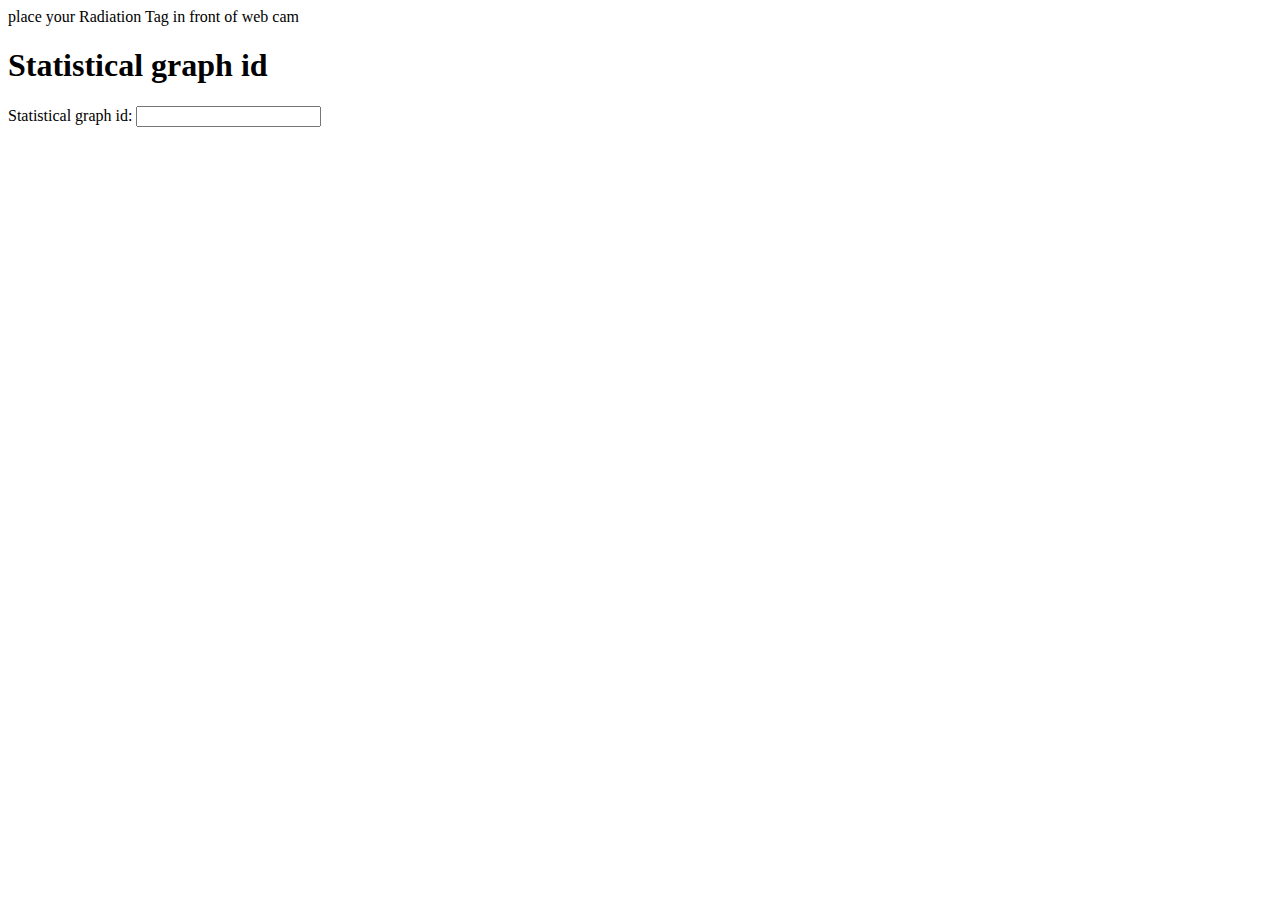
<file: index.html>
<html>
<body>
<head>place your Radiation  Tag in front of web cam</head>
<h1>Statistical graph id </h1>
<form action ="index1.html">
Statistical graph id:
<input type="text" name="Statistical graph id"><br>
</form>
</body>
</html>
</file>
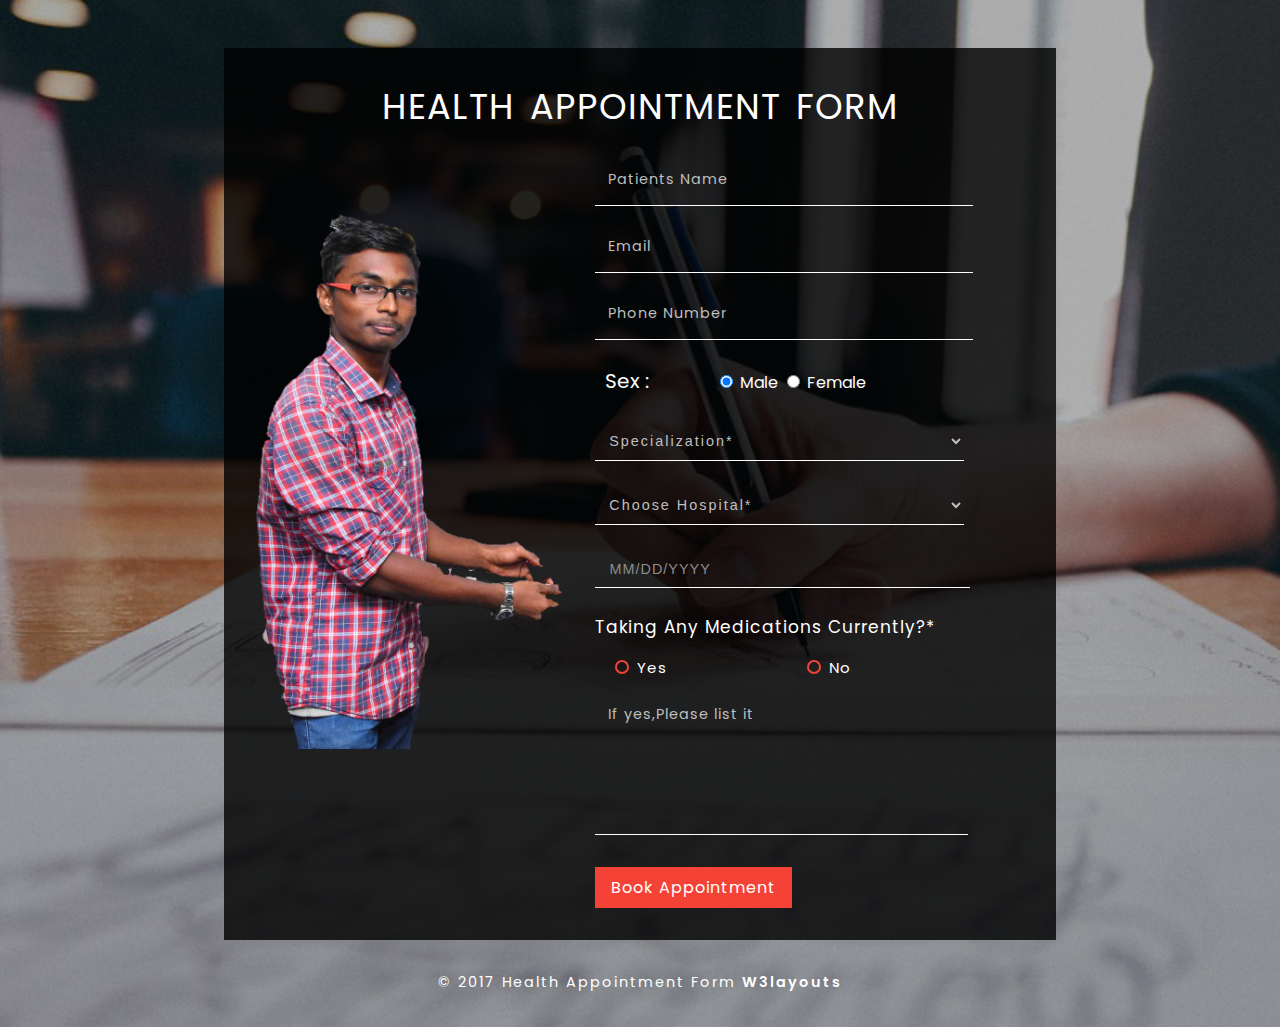
<file: index3.html>
<!DOCTYPE html>
<html lang="en">
<head>
<title>Surlak Hospitals</title>

<meta name="viewport" content="width=device-width, initial-scale=1">
<meta http-equiv="Content-Type" content="text/html; charset=utf-8" />
<meta name="keywords" content="Health Appointment Form Responsive web template, Bootstrap Web Templates, Flat Web Templates, Android Compatible web template, 
Smartphone Compatible web template, free webdesigns for Nokia, Samsung, LG, SonyEricsson, Motorola web design" />
<script type="application/x-javascript"> addEventListener("load", function() { setTimeout(hideURLbar, 0); }, false);
		function hideURLbar(){ window.scrollTo(0,1); } </script>

<link rel="stylesheet" href="css/jquery-ui.css" />
<link href="css/styles1.css" type="text/css" rel="stylesheet" media="all">
<link href="//fonts.googleapis.com/css?family=Poppins:300,400,500,600,700&amp;subset=devanagari,latin-ext" rel="stylesheet">

</head>

<body>

<section class="register">
	<div class="register-full">
		<div class="register-right">
			<div class="register-in">
				<h1>Health Appointment form</h1>
				<div class="registerimg">
					<img src="images/doctor.png" alt="" />
				</div>
				<div class="register-form">
					<form action="logout.html" method="post">
						<div class="fields-grid">
							<div class="styled-input">
								<input type="text" name="Your name" required=""> 
								<label>Patients Name</label>
								<span></span>
							</div> 
							<div class="styled-input">
								<input type="email" name="Email" required="">
								<label>Email</label>
								<span></span>
							</div>
							<div class="styled-input">
								<input type="tel" name="Phone" required=""> 
								<label>Phone Number</label>
								<span></span>
							</div> 
							<div class="styled-input">
								<h2>Sex :</h2>
								  <input type="radio" name="gender" value="male" checked> Male
								  <input type="radio" name="gender" value="female"> Female
							</div>
							<div class="styled-input">
								<select id="category1" required="">
									<option value="">Specialization*</option>
									<option value="">Cardiology</option>
									<option value="">Heart Surgery</option>
									<option value="">Skin Care</option>
									<option value="">Body Check-up</option>
									<option value="">Numerology</option>
									<option value="">Diagnosis</option>
									<option value="">Others</option>
								</select>
								<span></span>
							</div>
							<div class="styled-input">
								<select id="category2" required="">
									<option value="">Choose Hospital*</option>
									<option value="">Hospital 1</option>
									<option value="">Hospital 2</option>
									<option value="">Hospital 3</option>
									<option value="">Hospital 4</option>
									<option value="">Hospital 5</option>
								</select>
								<span></span>
							</div>
							<div class="styled-input">
							<input class="date" id="datepicker" name="Text" type="text" value="MM/DD/YYYY" onfocus="this.value = '';" onblur="if (this.value == '') {this.value = 'MM/DD/YYYY';}" required="">
							</div>	
								<div class="content-wthree2">
									<div class="grid-w3layouts1">
										<div class="w3-agile1">
											<label class="rating">Taking any medications currently?<span>*</span></label>
											<ul>
												<li>
													<input type="radio" id="a-option" name="selector1">
													<label for="a-option">Yes </label>
													<div class="check"></div>
												</li>
												<li>
													<input type="radio" id="b-option" name="selector1">
													<label for="b-option">No</label>
													<div class="check"><div class="inside"></div></div>
												</li>
											</ul>
												<div class="clear"></div>
										</div>
									</div>
									<div class="clear"></div>
								</div>
								<div class="styled-input">
									<label class="list">If yes,Please list it<span></span></label>
									<textarea></textarea>
									<span></span>
								</div>
								<input type="submit" name="submit" value="Book Appointment">
							<div class="clear"> </div>
						</div>
					</form>
				</div>
			<div class="clear"> </div>
		</div>
		</div>
	<div class="clear"> </div>
</div>
	
	<p class="agile-copyright">© 2017 Health Appointment Form <a href="" target="_blank">W3layouts</a></p>
	
</section>


 <script type="text/javascript" src="js/jquery-2.1.4.min.js"></script>


<script src="js/jquery-ui.js"></script>
	<script>
		$(function() {
		$( "#datepicker,#datepicker1" ).datepicker();
		});
	</script>


</body>	

</html>
</file>
<file: css/styles1.css>
/*--
Author: W3layouts
Author URL: http://w3layouts.com
License: Creative Commons Attribution 3.0 Unported
License URL: http://creativecommons.org/licenses/by/3.0/
--*/
/*--- reset code ---*/
html,body,div,span,applet,object,iframe,h1,h2,h3,h4,h5,h6,p,blockquote,pre,a,abbr,acronym,address,big,cite,code,del,dfn,em,img,ins,kbd,q,s,samp,small,strike,strong,sub,sup,tt,var,b,u,i,dl,dt,dd,ol,nav ul,nav li,fieldset,form,label,legend,table,caption,tbody,tfoot,thead,tr,th,td,article,aside,canvas,details,embed,figure,figcaption,footer,header,hgroup,menu,nav,output,ruby,section,summary,time,mark,audio,video {
	margin:0;
	padding:0;
	border:0;
	font-size:100%;
	font:inherit;
	vertical-align:baseline;
}
article, aside, details, figcaption, figure,footer, header, hgroup, menu, nav, section {
	display: block;
}
ol,ul {
	list-style:none;
	margin:0px;
	padding:0px;
}
blockquote,q {
	quotes:none;
}
blockquote:before,blockquote:after,q:before,q:after {
	content:'';
	content:none;
}
table {
	border-collapse:collapse;
	border-spacing:0;
}

/* start editing from here */
a {
	text-decoration:none;
}
.txt-rt {
	text-align:right;
}/* text align right */
.txt-lt {
	text-align:left;
}/* text align left */
.txt-center {
	text-align:center;
/*-- W3Layouts --*/	
}/* text align center */
.float-rt {
	float:right;
}/* float right */
.float-lt {
	float:left;
}/* float left */
.clear {
	clear:both;
}/* clear float */
.pos-relative {
	position:relative;
}/* Position Relative */
.pos-absolute {
	position:absolute;
}/* Position Absolute */
.vertical-base {	
	vertical-align:baseline;
}/* vertical align baseline */
.vertical-top {	
	vertical-align:top;
}/* vertical align top */
nav.vertical ul li {	
	display:block;
}/* vertical menu */
nav.horizontal ul li {	
	display: inline-block;
}/* horizontal menu */
img {
	max-width:100%;
    margin-top: 5em;
}
/*--- end reset code ---*/
body {
	padding: 0;
	margin: 0;
	background: #FFF;
	margin: 0;
}
body a {
	transition: 0.5s all;
	-webkit-transition: 0.5s all;
	-moz-transition: 0.5s all;
	-o-transition: 0.5s all;
	-ms-transition: 0.5s all;
	text-decoration: none;
}
body a:hover {
	text-decoration: none;
}
body a:focus, a:hover {
	text-decoration: none;
}
input[type="button"], input[type="submit"] {
	transition: 0.5s all;
	-webkit-transition: 0.5s all;
	-moz-transition: 0.5s all;
	-o-transition: 0.5s all;
	-ms-transition: 0.5s all;
}
label {
	margin: 0;
    letter-spacing: 1px;
}
a:focus, a:hover {
	text-decoration: none;
	outline: none;
}
body {
    background: url(../images/bg.jpg) no-repeat 0px 0px;
    background-size: cover;
    padding: 3em 0 2em;
    font-family: 'Poppins', sans-serif;
}
.register-full {
    width: 55%;
    margin: 0 auto;
}
.register-left {
    background: #009688;
    height: 605px;
}
.register-right {
    background: #FFFFFF;
    background: rgba(0, 0, 0, 0.8);
}
.register-in {
    padding: 2em;
}
.register-left p {
    margin: 2em 0;
    line-height: 1.8em;
    font-size: 1em;
    letter-spacing: 1px;
}
.register-right h1 {
    text-transform: uppercase;
    font-size: 2.2em;
    text-align: center;
    letter-spacing: 1px;
    word-spacing: 5px;
    color: #FFFFFF;
}
p {
    font-size: 14.5px;
    line-height: 26px;
    margin: 20px 0;
    text-align: center;
}
.link a {
    color: #FFFFFF;
    padding: .5em;
    font-size: 1.5em;
    border:2px solid #0a7369;
}
.checkbox a {
    color: #4CAF50;
}
.link a:hover{
	color:#000;
    border:2px solid #FFFFFF;
	background:none;
}
.register-form {
    margin: 2em 0 0 2em;
    width: 50%;
    float: left;
}
.register-form h4,.address h4{
    margin-bottom: 2em;
    color: #404040;
    margin: 0 0 2em 0;
    font-weight: 600;
}
 .register input[type="text"],.register input[type="email"],.register input[type="password"],.register input[type="tel"]{
    font-size: 1em;
    color: #8c8c8c;
    padding: 0.7em 1em;
    border: 0;
    width: 90%;
    border-bottom: 1px solid #fff;
    background: none;
    -webkit-appearance: none;
	outline: none;
}
input#datepicker {
    letter-spacing: 1px;
    font-size: .9em;
}
select#category1,select#category2{
    font-size: .9em;
    color: #8c8c8c;
    color: #bfbfbf;
    padding: 0.7em;
    border: 0;
    width: 96%;
    border-bottom: 1px solid #fff;
    background: none;
	outline: none;
    cursor: text;
    letter-spacing: 2px;
}
.registerimg {
    width: 40%;
    float: left;
}
input[type="checkbox"] {
    cursor: pointer;
    margin-right: 15px;
    margin-top: 30px;
}
.register textarea {
    min-height: 100px;
    margin-top: 30px;
    resize: none;
    border: none;
    border-bottom: 1px solid #fff;
    width: 96%;
    background: transparent;
    color: #fff;
	font-size:1em;
}
textarea:focus {
    outline: none;
    border: none;
}
input[type="tel"]:focus {
    border: none;
}
/*-- input-effect --*/
.styled-input.agile-styled-input-top {
    margin-top: 0;
} 
.styled-input input:focus ~ label, .styled-input input:valid ~ label,.styled-input textarea:focus ~ label ,.styled-input textarea:valid ~ label{
    font-size: .9em;
    color: #fff;
    top: -1.5em;
    -webkit-transition: all 0.125s;
	-moz-transition: all 0.125s; 
	-o-transition: all 0.125s;
	-ms-transition: all 0.125s;
    transition: all 0.125s;
}
.styled-input {
	width: 100%;
    position: relative;
    margin: 0 0 1.6em;
    color: #fff;
}
.styled-input:nth-child(1),.styled-input:nth-child(3){
	margin-left:0;
}
.textarea-grid{
	float:none !important;
	width:100% !important;
	margin-left:0 !important;
}
.styled-input label {
	color: #8c8c8c;
    color: #bfbfbf;
    padding: 0.5em .9em;
    position: absolute;
    top: 0;
    left: 0;
    -webkit-transition: all 0.3s;
    -moz-transition: all 0.3s;
    transition: all 0.3s;
    pointer-events: none;
    font-weight: 400;
    font-size: .9em;
    display: block;
    line-height: 1em;
}
.styled-input input ~ span,.styled-input textarea ~ span {
	display: block;
    width: 0;
    height: 2px;
    background: #fff;
    position: absolute;
    bottom: 0;
    left: 0;
    -webkit-transition: all 0.125s;
    -moz-transition: all 0.125s;
    transition: all 0.125s;
}
.styled-input textarea ~ span { 
    bottom: 5px; 
}
.styled-input input:focus.styled-input textarea:focus { 
	outline: 0; 
} 
.styled-input input:focus ~ span,.styled-input textarea:focus ~ span {
	width: 100%;
	-webkit-transition: all 0.075s;
	-moz-transition: all 0.075s;  
	transition: all 0.075s; 
} 
/*-- //input-effect --*/
.register-form input[type="submit"] {
    outline: none;
    background: #F44336;
    color: #fff;
    border: none;
    padding: .5em 1em;
    margin: 0em 0 0 0;
    -webkit-appearance: none;
    cursor: pointer;
    -webkit-transition: 0.5s all;
    -moz-transition: 0.5s all;
    -o-transition: 0.5s all;
    -ms-transition: 0.5s all;
    transition: 0.5s all;
    font-size: 1em;
    letter-spacing: 1px;
    font-family: 'Poppins', sans-serif;
}
.register-form input[type="submit"]:hover {
    background: #ffffff;
    color: #F44336;
}
input[type="text"] {
    width: 100%;
}
h2 {
    display: inline-block;
    font-size: 20px;
    color: #fff;
	margin-left:10px;
}
input[type="radio"]:nth-child(2) {
    margin-left: 5em;
    margin-top: 0.5em;
}
ul li label {
    display: block;
    position: relative;
    text-transform: capitalize;
    font-size: 15px;
    padding: 6px 0px 0px 42px;
    margin: 10px auto;
    height: 30px;
    color: #fff;
    z-index: 9;
    cursor: pointer;
    -webkit-transition: all 0.25s linear;
}
label.rating {
    font-size: 17px;
    color: #fff;
    letter-spacing: 1px;
    text-transform: capitalize;
    margin-bottom: 10px;
    position: relative;
}
ul li input[type=radio] {
    position: absolute;
    visibility: hidden;
}
ul li .check {
    display: block;
    position: absolute;
    border: 2px solid #F44336;
    border-radius: 100%;
    height: 10px;
    width: 10px;
    top: 20px;
    left: 20px;
    z-index: 5;
    transition: border .25s linear;
    -webkit-transition: border .25s linear;
}
input[type=radio]:checked ~ label {
    color: #F44336;
}
ul li .check::before {
    display: block;
    position: absolute;
    content: '';
    border-radius: 100%;
    height: 8px;
    width: 8px;
    top: 1px;
    left: 1px;
    margin: auto;
    transition: background 0.25s linear;
    -webkit-transition: background 0.25s linear;
}
input[type=radio]:checked ~ .check::before {
    background: #F44336;
}
.grid-w3layouts1 ul li, .grid-w3layouts2 ul li {
    color: #000;
    display: block;
    position: relative;
    height: 40px;
    float: left;
    width: 50%;
}
.content-wthree2 {
    margin-bottom: 20px;
}
#ui-datepicker-div {
  background:#212121;
    position: absolute !important;
    z-index: 999 !important;
}
/*-- //contact --*/
/*-- copyright --*/
.agile-copyright {
    color: #fff;
    text-align: center;
    font-size: .9em;
    margin: 2em 0 0;
    letter-spacing: 2px;
    text-transform: capitalize;
}
.agile-copyright a:hover{
    color: #f44336;
}
.agile-copyright a {
    color: #fff;
	font-weight:600;
}
/*-- //copyright --*/

/* responsive design */
@media (max-width: 1920px) {
	body {
		padding: 6em 0 2em;
	}
}
@media (max-width: 1680px) {
	body {
		padding: 4em 0 2em;
	}
}
@media (max-width: 1600px) {
	body {
		padding: 3em 0 2em;
	}
}
@media (max-width: 1440px) {
	.register-full {
		width: 65%;
	}
	.register-left h1 {
		font-size: 2.9em;
	}
}
@media (max-width: 1366px) {
	.register-left h1 {
		font-size: 2.7em;
	}
}
@media (max-width: 1080px) {
	.register-full {
		width: 75%;
	}
	.register-left p {
		line-height: 1.6em;
	}
	.link a {
		padding: .4em;
		font-size: 1.4em;
	}
}
@media (max-width: 1024px) {
	.register-full {
		width: 78%;
	}
	.register-left h1 {
		font-size: 2.5em;
	}
	.register-left {
		height: 602px;
	}
}
@media (max-width: 991px) {
	.register-left h1 {
		font-size: 2.8em;
	}
	.register-right h2 {
		font-size: 1.6em;
	}
	.register-left {
		height: 598px;
	}
	.register-full {
		width: 85%;
	}
}
@media (max-width: 900px) {
	.register-right h2 {
		font-size: 1.3em;
	}
}
@media (max-width: 800px) {
	.register-full {
		width: 84%;
	}
	.register-in {
		padding: 2em;
	}
	.register-left {
		height: 567px;
	}
	.register-left h1 {
		font-size: 2.1em;
	}
	.register input[type="text"], .register input[type="email"], .register input[type="password"], .register input[type="tel"] {
    width: 87%;
	}
	.register-right h1 {
		font-size: 2em;
	}
	p.middlepara {
		font-size: 17px;
	}
	label.rating {
		font-size: 16px;
		letter-spacing: 0px;
	}
}
@media (max-width: 768px) {
	.register-left h1 {
		font-size: 2em;
	}
	.register-left p {
		line-height: 1.4em;
	}
	.link a {
		padding: .4em;
		font-size: 1.2em;
	}
	.register-left {
		height: 559px;
	}
	.register-form {
		margin: 2em 0 0 1em;
		width: 52%;
	}
	.register-full {
		width: 90%;
	}
}

@media (max-width: 736px) {
	.styled-input {
		margin: 0 0 1.2em;
	}
	i {
		line-height: 2em;
	}
	.register-left {
		height: 531px;
	}
	.register-left h1 {
		font-size: 2em;
	}
	.register-right h1 {
		font-size: 1.8em;
	}
	.register-in {
		padding: 2em 1em;
	}
}
@media (max-width: 667px) {
	.register-full {
		width: 90%;
	}
	.register-right h2 {
		font-size: 1.1em;
	}
	.register-form {
		width: 56%;
	}
	body {
		padding: 2em 0 2em;
	}
}
@media (max-width: 640px) {
	.register-full {
		width: 92%;
	}
	.register-left {
		height: 547px;
	}
}
@media (max-width: 600px) {
	.register-left {
		height: 547px;
	}
	.register-right h1 {
		font-size: 1.6em;
	}
	input[type="radio"]:nth-child(2) {
		margin-left: 3em;
	}
	label.rating {
		font-size: 15px;
	}
	.register-form input[type="submit"] {
		padding: 0.4em 1em;
		font-size: .9em;
	}
	.agile-copyright {
		margin: 2em 2em 0;
		letter-spacing: 1px;
	}
}
@media (max-width: 568px) {
	.register-in {
		padding: 1.5em;
	}
	.register-left h1 {
		font-size: 1.7em;
	}
	.register-left p {
		margin: 2em 0;
		line-height: 1.2em;
	}
	.register-left {
		height: 531px;
	}
	.register-right h1 {
		font-size: 1.6em;
		letter-spacing: 0px;
	}
	.registerimg {
		width: 50%;
		float: none;
		margin: 0 auto;
	}
	img {
		margin-top: 2em;
	}
	.register-form {
		width: 75%;
		margin: 2em auto 1em;
		float: none;
	}
}
@media (max-width: 480px) {
	.register-right h1 {
		font-size: 1.5em;
	}
}
@media (max-width: 414px) {
	.register-left{
		width: 100%;
		height: inherit;
	}
	body {
		padding: 1em 0;
	}
	.register-right{
		width:100%;
	}
	.styled-input {
		width: 95%;
	}
	.register-in {
		padding: 1.5em 1em;
	}
	.register-right h1 {
		font-size: 1.3em;
	}
	.register-form {
		width: 85%;
	}
}
@media (max-width: 384px) {
	.register-form {
		width: 95%;
	}
}
@media (max-width: 375px) {
	p {
		font-size: 14px;
	}
	select#category1, select#category2 {
		width: 97.7%;
	}
}
@media (max-width: 320px) {
	body {
		padding: .3em 0;
	}
	.register-left h1 {
		font-size: 1.6em;
	}
	.register input[type="text"], .register input[type="email"], .register input[type="password"], .register input[type="tel"] {
		padding: 0.5em 1em;
	}
	.link a{
		border: 1px solid #0a7369;
	}
	.link a:hover {
		border: 1px solid #FFFFFF;
	}
	.register-left p {
		margin: 1em 0;
	}
	.agile-copyright {
		margin: 2em 1em;
		word-spacing: 1px;
		padding: 0em;
	}
	p {
		font-size: 13.5px;
	}
	p.middlepara {
		font-size: 14px;
	}
	label {
		letter-spacing: 0px;
	}
	.register-full {
		width: 97%;
	}
	.register-right h1 {
		font-size: 1.15em;
	}
	.styled-input {
		width: 100%;
	}
	.register-form {
		width: 100%;
	}
	select#category1, select#category2 {
		letter-spacing: 1px;
	}
	label.rating {
		font-size: 14px;
	}
	.registerimg {
		width: 60%;
	}
}	

/* //responsive design */
</file>
